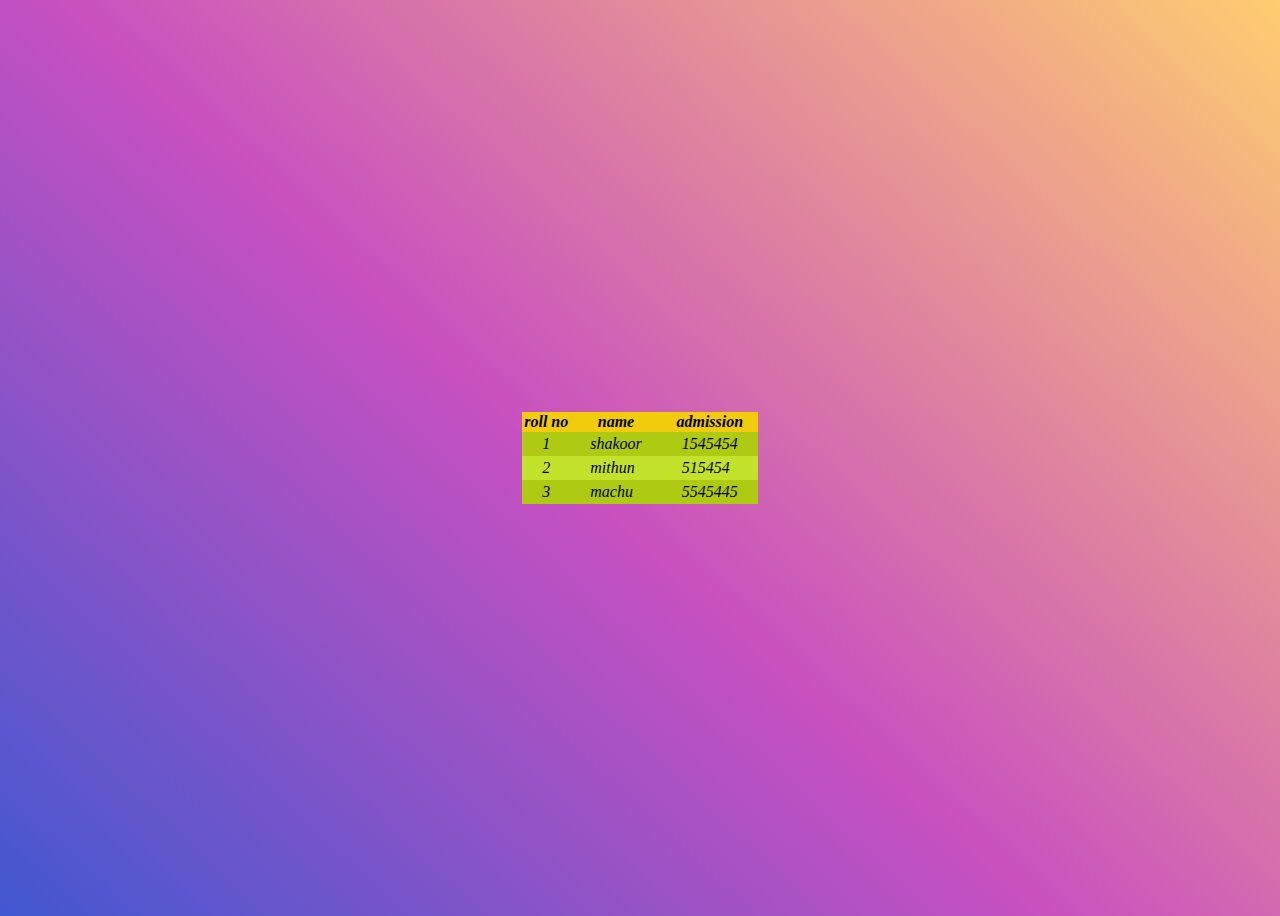
<file: index.html>
<!DOCTYPE html>
<html lang="en">

<head>
    <meta charset="UTF-8">
    <meta http-equiv="X-UA-Compatible" content="IE=edge">
    <meta name="viewport" content="width=device-width, initial-scale=1.0">
    <title>workshop</title>
    <link rel="stylesheet" href="file.css">
</head>

<body>
    <table class="table1">
        <tr id="frow">
            <th>roll no</th>
            <th>name</th>
            <th>admission </th>

        </tr>

        <tr>
            <td>1</td>
            <td>shakoor</td>
            <td>1545454</td>
        </tr>
        <tr>
            <td>2</td>
            <td>mithun</td>
            <td>515454</td>
        </tr>
        <tr>
            <td>3</td>
            <td>machu</td>
            <td>5545445</td>
        </tr>
    </table>
</body>

</html>
</file>
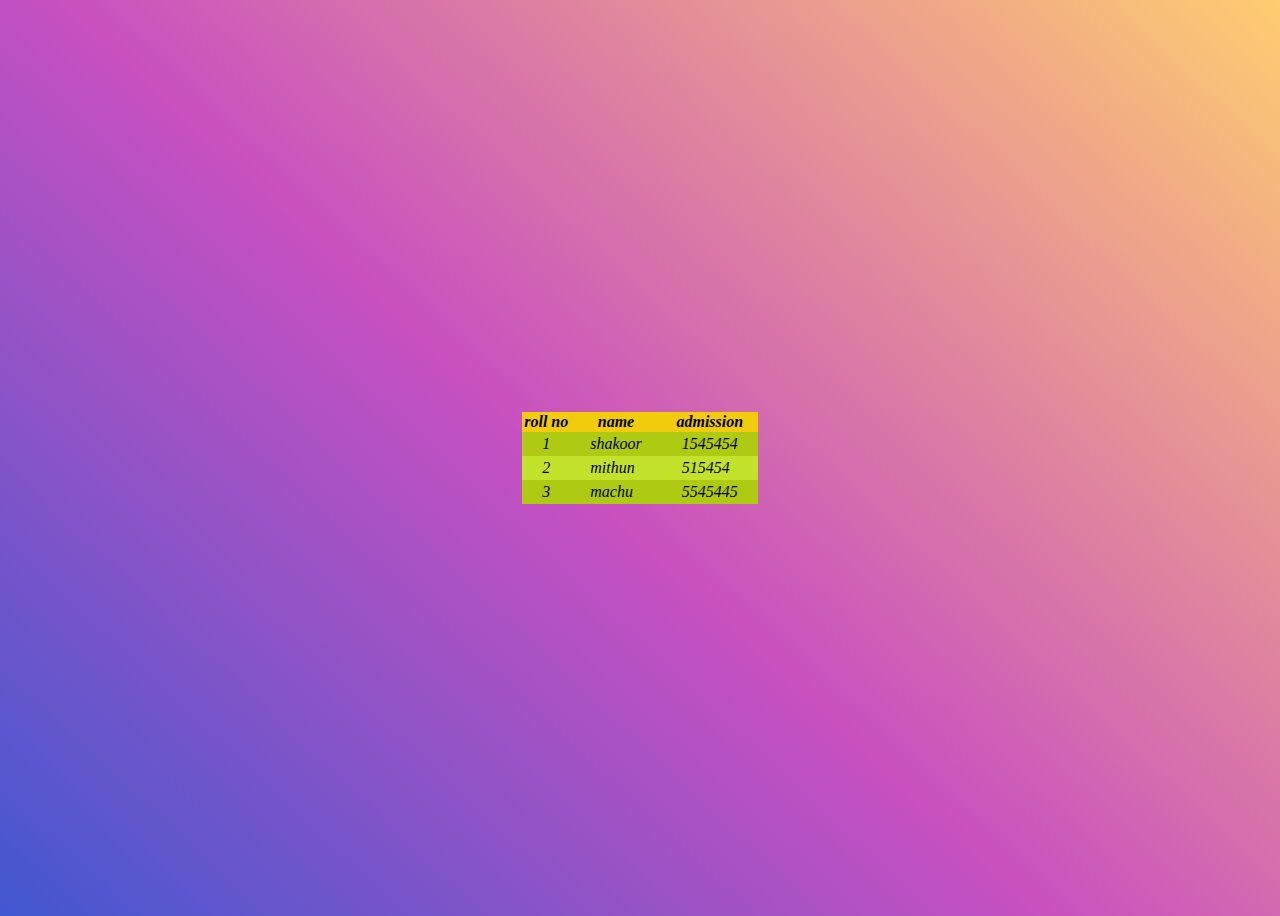
<file: index2.html>
<!DOCTYPE html>
<html lang="en">

<head>
    <meta charset="UTF-8">
    <meta http-equiv="X-UA-Compatible" content="IE=edge">
    <meta name="viewport" content="width=device-width, initial-scale=1.0">
    <title>workshop</title>
    <link rel="stylesheet" href="file.css">
</head>

<body>
    <table class="table1">
        <tr id="frow">
            <th>roll no</th>
            <th>name</th>
            <th>admission </th>

        </tr>

        <tr>
            <td>1</td>
            <td>shakoor</td>
            <td>1545454</td>
        </tr>
        <tr>
            <td>2</td>
            <td>mithun</td>
            <td>515454</td>
        </tr>
        <tr>
            <td>3</td>
            <td>machu</td>
            <td>5545445</td>
        </tr>
    </table>
</body>

</html>
</file>
<file: file.css>
.table1 {
    color: #000000;
    background: hsl(69, 84%, 43%);
    font-style: italic;
    border-collapse: collapse;
}

#frow {
    background-color: #F2CC0C;
}

tr:nt-child(2n) {
    background-color: aquamarine;
}

tr:nth-child(2n + 1) {
    background-color: #c3e22b;
}

tr:hover {
    background-color: blanchedalmond;
}

body {
    background-color: #8BC6EC;
    background-image: linear-gradient(43deg, #4158D0 0%, #C850C0 46%, #FFCC70 100%);
    display: flex;
    min-height: 100vh;
    align-items: center;
    justify-content: center;
}

td {
    padding: 3px 20px;
}
</file>
